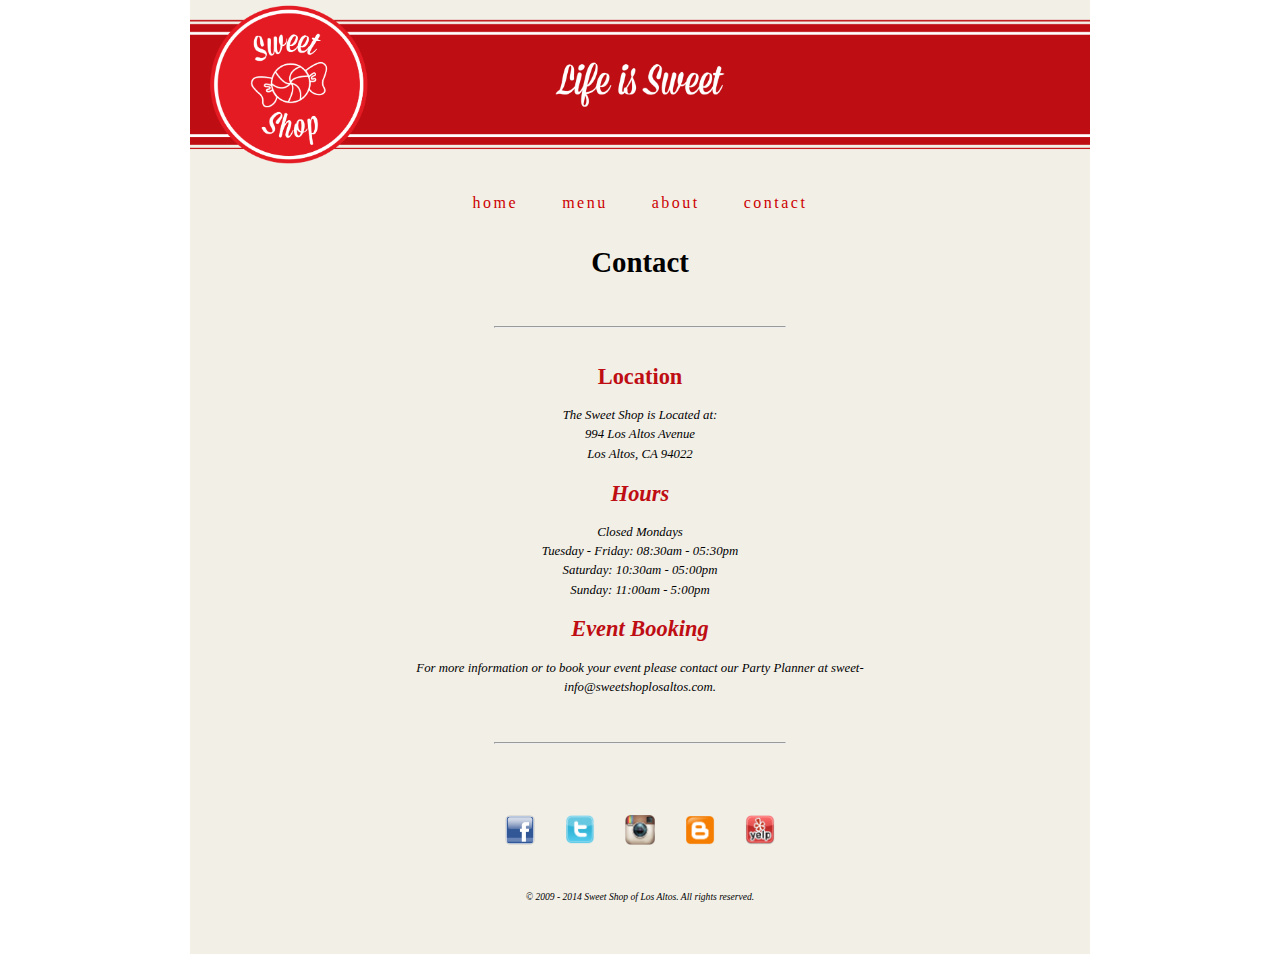
<file: contact.html>
<!DOCTYPE html>
<html>
<head>
  <link rel='shortcut icon' href='favicon.ico' type='image/x-icon'/ >
  <meta name="viewport" content="width=device-width, initial-scale=1"/>
  <link rel="stylesheet" type="text/css" href="stylesheet.css">
  <script type="text/javascript" src="https://code.jquery.com/jquery-2.1.4.min.js"></script>
  
<!-- <div class="pad"> 
</div> -->
<div class="background">

<!-- Header -->


<img class="banner" src="img/banner.png" alt="banner">

  <!-- Original Header

  <img class="logo" src="img/logo.png" alt="logo">

  <h1 class="title">Life is Sweet</h1> 
  -->

  <title>the sweet shop</title>
  <header class="clearfix">

<!-- Navigation Bar -->

  <nav class='display-menu'>
    <ul>
      <li><a href="index.html">home</a></li>
      <li><a href="menu.html">menu</a></li>
      <li><a href="about.html">about</a></li>
      <li><a href="contact.html">contact</a></li>
    </ul>
  </nav>
  <div class='menu-button'></div>
  </div>
</header>

<!-- Body -->

<body>

<div class="background">

<div class="overlay overlay-slidedown">
  <div class='close-button'></div>
  <nav>
    <ul>
      <li><a href="index.html">home</a></li>
      <li><a href="menu.html">menu</a></li>
      <li><a href="about.html">about</a></li>
      <li><a href="contact.html">contact</a></li>
    </ul>
  </nav>
</div>

<div class="container">

  <h1 class="hello">Contact</h1>
    <div class="menu">
    <br>
    <hr>
    <br>

    <h3>Location</h3>

    <p><i>The Sweet Shop is Located at:<br>
          994 Los Altos Avenue<br>
          Los Altos, CA 94022<br><i></p>

    <h3>Hours</h3>

    <p><i>Closed Mondays <br>
          Tuesday - Friday: 08:30am - 05:30pm <br>
          Saturday: 10:30am - 05:00pm <br>
          Sunday: 11:00am - 5:00pm<br><i></p>

    <h3>Event Booking</h3>

    <p><i>For more information or to book your event please contact our Party Planner at 
sweet-info@sweetshoplosaltos.com.</i></p>

    <br>
    <hr>
    <br>
    <br>

  </div>

  <div class="logos clearfix">
    <div class="logo">
      <a href="https://www.facebook.com/Sweet-Shop-150739552305/"><img src="img/facebook.png"></a>
    </div>
    <div class="logo">
      <a href="https://twitter.com/SweetShop994"><img src="img/twitter.png"></a>
    </div>
    <div class="logo">
      <a href="https://www.instagram.com/sweetshoplosaltos/"><img src="img/instagram.png"></a>
    </div>
    <div class="logo">
      <a href="http://sweetshoplosaltos.blogspot.com/"><img src="img/blogspot.png"></a>
    </div>
    <div class="logo">
      <a href="http://www.yelp.com/biz/sweet-shop-los-altos"><img src="img/yelp.png"></a>
    </div>
  </div>

   <p class="copyright"> © 2009 - 2014 Sweet Shop of Los Altos. All rights reserved.</p>
  <!--
  <div class="pad"> -->
</div>


<!-- Script Style -->

  <script>
  $('.menu-button').on('click', function() {
    $(this).removeClass('show-menu-button');
    $('.overlay').slideDown('slow');
  });

  $('.close-button').on('click', function() {
    $('.overlay').slideUp('slow');
    $('.menu-button').addClass('show-menu-button');
  });
</script>

</div>
</body>

</html>
</file>
<file: stylesheet.css>
/*Reset*/
html, body, h1, h2, h3 {
  padding: 0;
  margin: 0;
}

/*Typography*/

/*
@font-face {
    font-family: 'mission_scriptregular';
    src: url('mission-script-webfont.eot');
    src: url('mission-script-webfont.eot?#iefix') format('embedded-opentype'),
         url('mission-script-webfont.woff2') format('woff2'),
         url('mission-script-webfont.woff') format('woff'),
         url('mission-script-webfont.ttf') format('truetype'),
         url('mission-script-webfont.svg#mission_scriptregular') format('svg');
    font-weight: normal;
    font-style: normal;
}*/

html {font-size; 10px; }
h1 { font-size: 1.8rem; }
h2 { font-size: 1.2rem; }
h3 { font-family: 'avenir'; 
    font-size: 1.4rem; 
    color: #BE0D13; 
    }
p { font-size: .8rem; }

body { font-family: 'avenir'; }

  


/* BODY 

.pad {
  background-color: white;
  height: 20px;
} */

.background {
  background-color: #F2EFE7;
  width: 80%;
  max-width: 900px;
  min-width: 320px;
  margin: 0 auto;
}

body {
  line-height: 1.5;
  font-family: 'avenir';
  background-color: #;
  overflow: auto;
}

* {box-sizing: border-box; }

.clearfix {
  overflow: auto;
}

.banner {
  width: 100%;
}

/* Original Header

.logo {
  margin-left: 45%;
  margin-top: 30px;
  width: 150px;
}

.title {
  background-color: #BE0D13;
  font-family: 'mission script';
  font-size: 200%;
  color: white;
  margin-top: 20px;
  padding-top: 35px;
  height: 75px;
  border-top: 5px solid white;
  border-bottom: 5px solid white;
}

 */

.hello {
  text-align: center;
  padding: 10px 0px 10px 0px;
}

hr {
  width: 60%;
  min-width: 200px;
}

/* Container */

.container {
  width: 90%;
  max-width: 1000px;
  margin: 0 auto;
}

.intro {
  margin-top: 20px;
  margin-bottom: 40px;
}

.menu {
  text-align: center;
  width: 60%;
  margin: 0 auto;
  min-width: 300px;
  max-width: 500px;
}

.description {
  text-align: center;
  width: 60%;
  margin: 0 auto;
  min-width: 300px;
  max-width: 500px;
  margin-bottom: 30px;
}

/* Old Intro 
.text {
  text-align: center;
  margin-top: 20px;
  margin-bottom: 20px;
  width: 100%;
  min-width: 80%;
}

*/

.boxes {

}

.box {
  border: none;
  margin: 0 auto;
  margin-bottom: 20px;
}

.box img {
  width: 100%;
  padding: 7px;
}

.outro {
  margin-top: 20px;
  padding-bottom: 30px;
}

.logos {
  border: none;
  margin: 0 auto;
  margin-bottom: 30px;
  width: 300px;
}

.logo img {
  float: left;
  width: 10%;
  margin: 5%;
}



@media screen and (min-width:800px) {
  .intro p {
    -webkit-column-count: 2;
    column-count: 2;
  }
}

@media screen and (min-width:800px) {
  .outro p {
    -webkit-column-count: 2;
    column-count: 2;
  }
}

@media screen and (min-width:600px) {
  .box {
    width: 47%;
    float: left;
  }
}

@media screen and (min-width:800px) {
  .box {
    width: 33.3333%;
    float: left;
  }
}

/* 4 image column tag 
@media screen and (min-width:1000px) {
  .box {
    width: 25%;
    float: left;
  }
}
*/


.photo {
  display: block;
  margin-left: auto;
  margin-right: auto;
  padding-top: 20px;
  padding-bottom: 20px;
  width: 100%;
}

.copyright {
  width: 50%;
  margin: 0 auto;
  padding-bottom: 50px;
  text-align: center;
  font-size: .6rem;

}

/* NAVIGATION */

header nav ul {
  display: block;
  text-align: center;
  padding: 0px 40px;
}

header nav li {
  display: inline-block;
  padding: 0 20px;
  font-size: 16px;
  letter-spacing: 2.5px;
}

a {
  cursor: pointer;
}

header nav li a {
  color: #cc0000;
  text-decoration: none;
}

header .menu-button {
  /*float: right;*/
  position: fixed;
  top: -70px;
  right: -35px;
  width: 200px;
  height: 200px;
  background: url('img/menubar.png') no-repeat center; 
  /*change this url to the navi bar you want*/
  background-size: 20% 20%;
}

/* JAVA SCRIPT STUFF */

@media all and (min-width: 768px) {
  header .menu-button {
    display: none;
  }
}

@media all and (max-width: 768px) {
  header nav {
    display: none;
  }
  .show-menu-button {
    display: inline;
  }
}

@media only screen and (min-width: 320px) {
  body { font-size:80%;}
}

@media only screen and (min-width: 800px) {
  body { font-size:100%;}
}  
     
@media only screen and (min-width: 1100px) {
  body { font-size:100%;}
} 

.overlay {
  display: none;
  width: 100%;
  height: auto;
  position: fixed;
  top: 0;
  right: 0;
  left: 0;
  bottom: 0;
  background-color: #e1284d;
}

.overlay nav {
  text-align: center;
  position: fixed;
  top: 50%;
  left: 50%;
  transform: translate(-50%, -50%);

}

.overlay nav ul {
  list-style: none;
}

.overlay ul li {
  padding: 20px;
}

.overlay li a {
  text-decoration: none;
  color: #fff;
}

.overlay .close-button {
  position: fixed;
  top: -50px;
  right: -50px;
  float: right;
  background: url(http://mynodcprot.ailab.mimos.my/app/images/new_landing_page/u207.png) no-repeat center;
  /*change this url to the 'X' you want*/
  
  background-size: 10% 10%;
  width: 200px;
  height: 200px;
}
</file>
